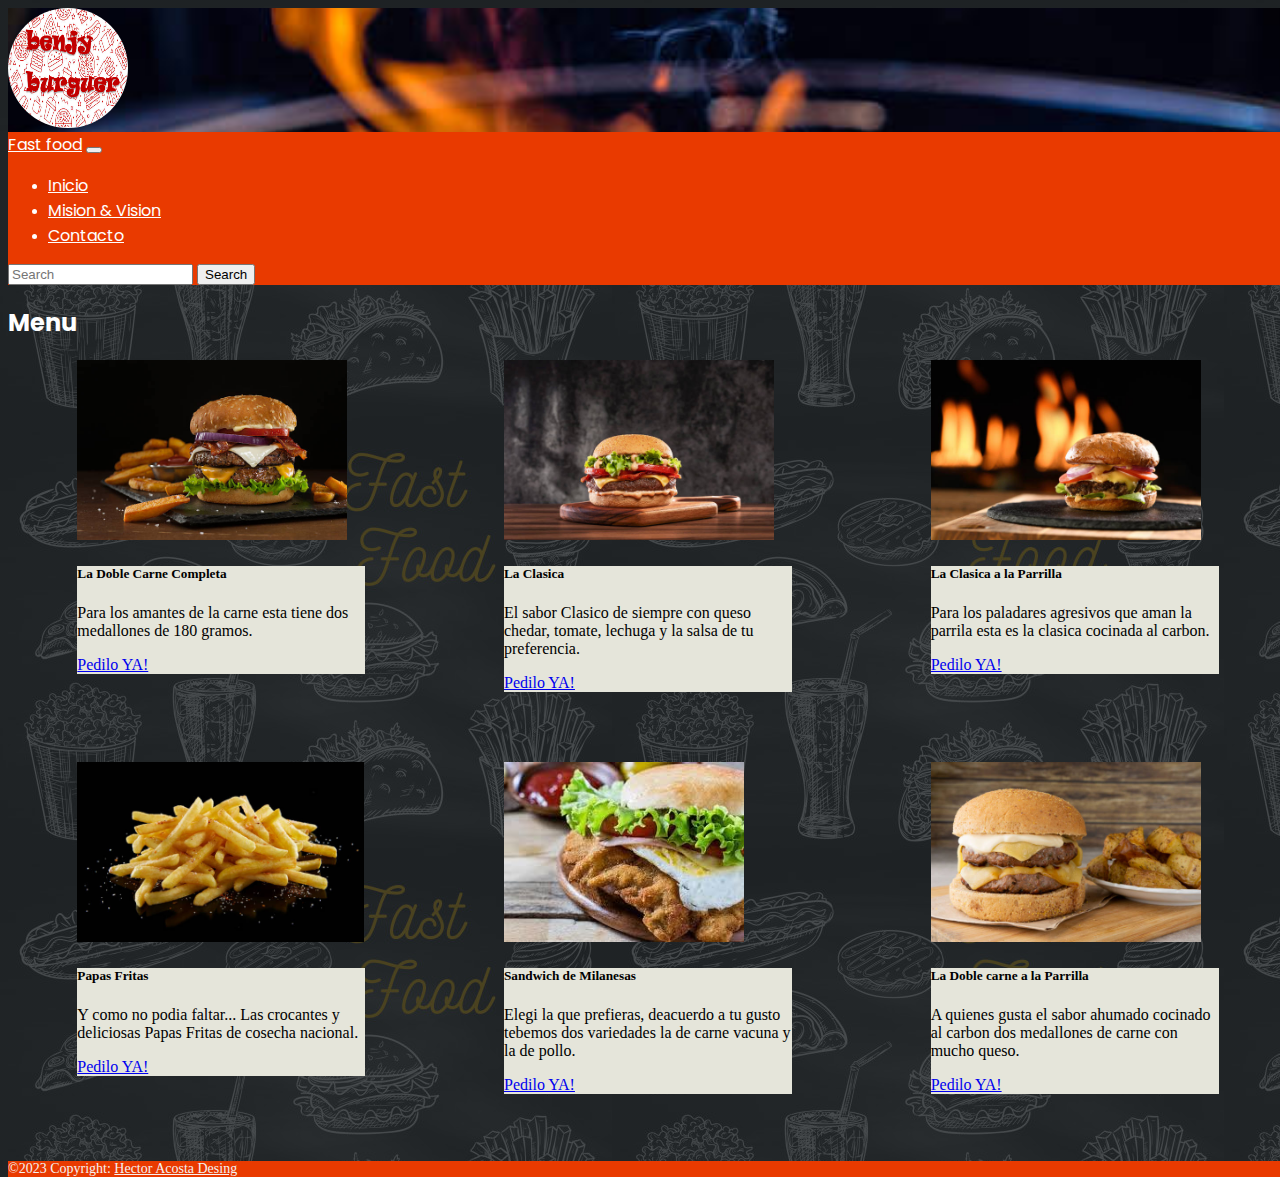
<file: PaginaWebConBootstrap/index.html>
<!DOCTYPE html>
<html lang="es">
<head>
    <meta charset="UTF-8">
    <meta name="viewport" content="width=device-width, initial-scale=1.0">
    <title>Inicio</title>
    <link href="https://cdn.jsdelivr.net/npm/bootstrap@5.3.1/dist/css/bootstrap.min.css" rel="stylesheet" integrity="sha384-4bw+/aepP/YC94hEpVNVgiZdgIC5+VKNBQNGCHeKRQN+PtmoHDEXuppvnDJzQIu9" crossorigin="anonymous">
    <link rel="preconnect" href="https://fonts.googleapis.com">
    <link rel="preconnect" href="https://fonts.gstatic.com" crossorigin>
    <link href="https://fonts.googleapis.com/css2?family=Poppins:wght@500&display=swap" rel="stylesheet">
    <link rel="stylesheet" href="style.css">
</head>
<body>
    <header>
    <img class="logo" src="./asset/imagen/logo2.png" alt="Logo_benjy_burguer">
    </header>
   

    <nav class="navbar navbar-expand-lg navbar-light">
        <div class="container-fluid">
          <a class="navbar-brand" href="#">Fast food</a>
          <button class="navbar-toggler" type="button" data-bs-toggle="collapse" data-bs-target="#navbarSupportedContent" aria-controls="navbarSupportedContent" aria-expanded="false" aria-label="Toggle navigation">
            <span class="navbar-toggler-icon"></span>
          </button>
          <div class="collapse navbar-collapse" id="navbarSupportedContent">
            <ul class="navbar-nav me-auto mb-2 mb-lg-0">
              <li class="nav-item">
                <a class="nav-link active" aria-current="page" href="#">Inicio</a>
              </li>
              <li class="nav-item">
                <a class="nav-link active" aria-current="true" href="misionvision.html">Mision & Vision</a>
              </li>
              <li class="nav-item">
                <a class="nav-link active" aria-current="true" href="contacto.html">Contacto</a>
              </li>
            </ul>
            <form class="d-flex" role="search">
              <input class="form-control me-2" type="search" placeholder="Search" aria-label="Search">
              <button class="btn btn-outline-light" type="submit">Search</button>
            </form>
          </div>
        </div>
      </nav>

    <div class="container mt-3">
      <h2>Menu</h2>
      <div class="card-deck">
        <div class="card" style="width: 18rem; height: 24rem;">
        <img src="./asset/imagen/imagen1.jpg" height="180" class="card-img-top" alt="Producto 1">
        <div class="card-body">
        <h5 class="card-title">La Doble Carne Completa</h5>
        <p class="card-text">Para los amantes de la carne esta tiene dos medallones de 180 gramos.</p>
        <a href="#" class="btn btn-danger">Pedilo YA!</a>
        </div>
        </div>
        <div class="card" style="width: 18rem; height: 24rem;">
        <img src="./asset/imagen/imagen2.jpg" height="180" class="card-img-top" alt="Producto 2">
        <div class="card-body">
          <h5 class="card-title">La Clasica</h5>
          <p class="card-text">El sabor Clasico de siempre con queso chedar, tomate, lechuga y la salsa de tu preferencia.</p>
          <a href="#" class="btn btn-danger">Pedilo YA!</a>
        </div>
        </div>
        <div class="card" style="width: 18rem; height: 24rem;">
        <img src="./asset/imagen/imagen3.jpg" height="180" class="card-img-top" alt="Producto3">
        <div class="card-body">
          <h5 class="card-title">La Clasica a la Parrilla</h5>
          <p class="card-text">Para los paladares agresivos que aman la parrila esta es la clasica cocinada al carbon.</p>
          <a href="#" class="btn btn-danger">Pedilo YA!</a>
        </div>
        </div>
      </div>
      
    
      <br>
      <div class="card-deck">
        <div class="card" style="width: 18rem; height: 24rem;">
        <img src="./asset/imagen/imagen4.jpg" height="180" class="card-img-top" alt="Producto4">
        <div class="card-body">
          <h5 class="card-title">Papas Fritas</h5>
          <p class="card-text">Y como no podia faltar... Las crocantes y deliciosas Papas Fritas de cosecha nacional.</p>
          <a href="#" class="btn btn-danger">Pedilo YA!</a>
        </div>
        </div>
        <div class="card" style="width: 18rem; height: 24rem;">
        <img src="./asset/imagen/imagen5.jpg" height="180" class="card-img-top" alt="Producto5">
        <div class="card-body">
          <h5 class="card-title">Sandwich de Milanesas</h5>
          <p class="card-text">Elegi la que prefieras, deacuerdo a tu gusto tebemos dos variedades la de carne vacuna y la de pollo.</p>
          <a href="#" class="btn btn-danger">Pedilo YA!</a>
        </div>
        </div>
    
        <div class="card" style="width: 18rem; height: 24rem;">
        <img src="./asset/imagen/imagen6.jpg" height="180" class="card-img-top" alt="Producto6">
        <div class="card-body">
          <h5 class="card-title">La Doble carne a la Parrilla</h5>
          <p class="card-text">A quienes gusta el sabor ahumado cocinado al carbon dos medallones de carne con mucho queso.</p>
          <a href="#" class="btn btn-danger">Pedilo YA!</a>
        </div>
        </div>
      </div>
      </div>
    

        <footer class="footer-copyright text-center py-3 blockquote-footer"> &copy;2023 Copyright:
        <a href="#">Hector Acosta Desing</a>

        </footer>
    <script src="https://cdn.jsdelivr.net/npm/@popperjs/core@2.11.8/dist/umd/popper.min.js" integrity="sha384-I7E8VVD/ismYTF4hNIPjVp/Zjvgyol6VFvRkX/vR+Vc4jQkC+hVqc2pM8ODewa9r" crossorigin="anonymous"></script>
    <script src="https://cdn.jsdelivr.net/npm/bootstrap@5.3.1/dist/js/bootstrap.min.js" integrity="sha384-Rx+T1VzGupg4BHQYs2gCW9It+akI2MM/mndMCy36UVfodzcJcF0GGLxZIzObiEfa" crossorigin="anonymous"></script>

  
</body>
</html>
</file>
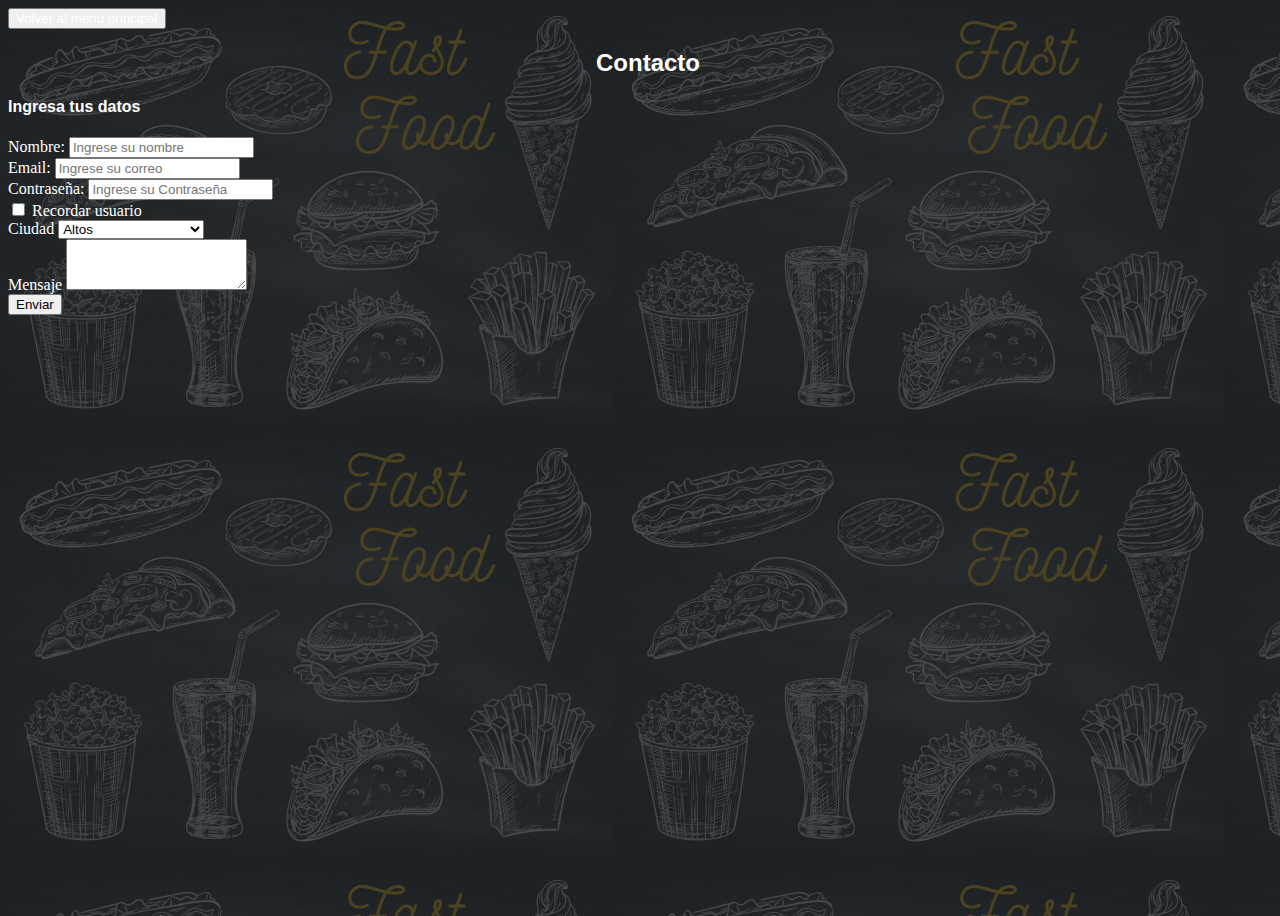
<file: PaginaWebConBootstrap/contacto.html>
<!DOCTYPE html>
<html lang="en">
<head>
    <meta charset="UTF-8">
    <meta name="viewport" content="width=device-width, initial-scale=1.0">
    <title>Contacto</title>
    <link href="https://cdn.jsdelivr.net/npm/bootstrap@5.3.1/dist/css/bootstrap.min.css" rel="stylesheet" integrity="sha384-4bw+/aepP/YC94hEpVNVgiZdgIC5+VKNBQNGCHeKRQN+PtmoHDEXuppvnDJzQIu9" crossorigin="anonymous">
    <link rel="stylesheet" href="style.css">
</head>
<body>
    <button type="button" class="btn btn-secondary" data-toggle="tooltip" data-placement="top" title="Ir al menu principal">
        <a href="index.html">Volver al menu principal</a>
    </button>
    <div class="container mt-3">
        <h2 style="text-align: center;">Contacto</h2>
        <h4>Ingresa tus datos</h4>
        <form action="respuesta.html">
          <div class="form-group mt-3">
            <label for="nombre">Nombre:</label>
            <input type="text" class="form-control" id="nombre" placeholder="Ingrese su nombre" name="nombre" required>
          </div>
          <div class="form-group mt-3">
            <label for="email">Email:</label>
            <input type="email" class="form-control" id="email" placeholder="Ingrese su correo" name="email" required>
          </div>
          <div class="form-group mt-3">
            <label for="pwd">Contraseña:</label>
            <input type="password" class="form-control" id="pwd" placeholder="Ingrese su Contraseña" name="pswd" required>
          </div>
          <div class="form-group form-check mt-3">
            <label class="form-check-label">
              <input class="form-check-input" type="checkbox" name="remember"> Recordar usuario
            </label>
          </div>
          <div class="form-group mt-3">
         <label for="ciudad">Ciudad</label>
         <select class="form-control" id="ciudad" name="ciudadlist">
           <option>Altos</option>
           <option>Ayolas</option>
           <option>Asuncion</option>
           <option>Atyra</option>
           <option>Fernando de la Mora</option>
         </select>
       </div>
       <div class="form-group mt-3">
         <label for="textarea1">Mensaje</label>
         <textarea class="form-control" id="textarea1" rows="3" name="textarea1txt"></textarea>
       </div>
          <button type="submit" class="btn btn-danger mt-4">Enviar</button>
        </form>
      </div>
    <script src="https://cdn.jsdelivr.net/npm/@popperjs/core@2.11.8/dist/umd/popper.min.js" integrity="sha384-I7E8VVD/ismYTF4hNIPjVp/Zjvgyol6VFvRkX/vR+Vc4jQkC+hVqc2pM8ODewa9r" crossorigin="anonymous"></script>
    <script src="https://cdn.jsdelivr.net/npm/bootstrap@5.3.1/dist/js/bootstrap.min.js" integrity="sha384-Rx+T1VzGupg4BHQYs2gCW9It+akI2MM/mndMCy36UVfodzcJcF0GGLxZIzObiEfa" crossorigin="anonymous"></script>
</body>
</html>
</file>
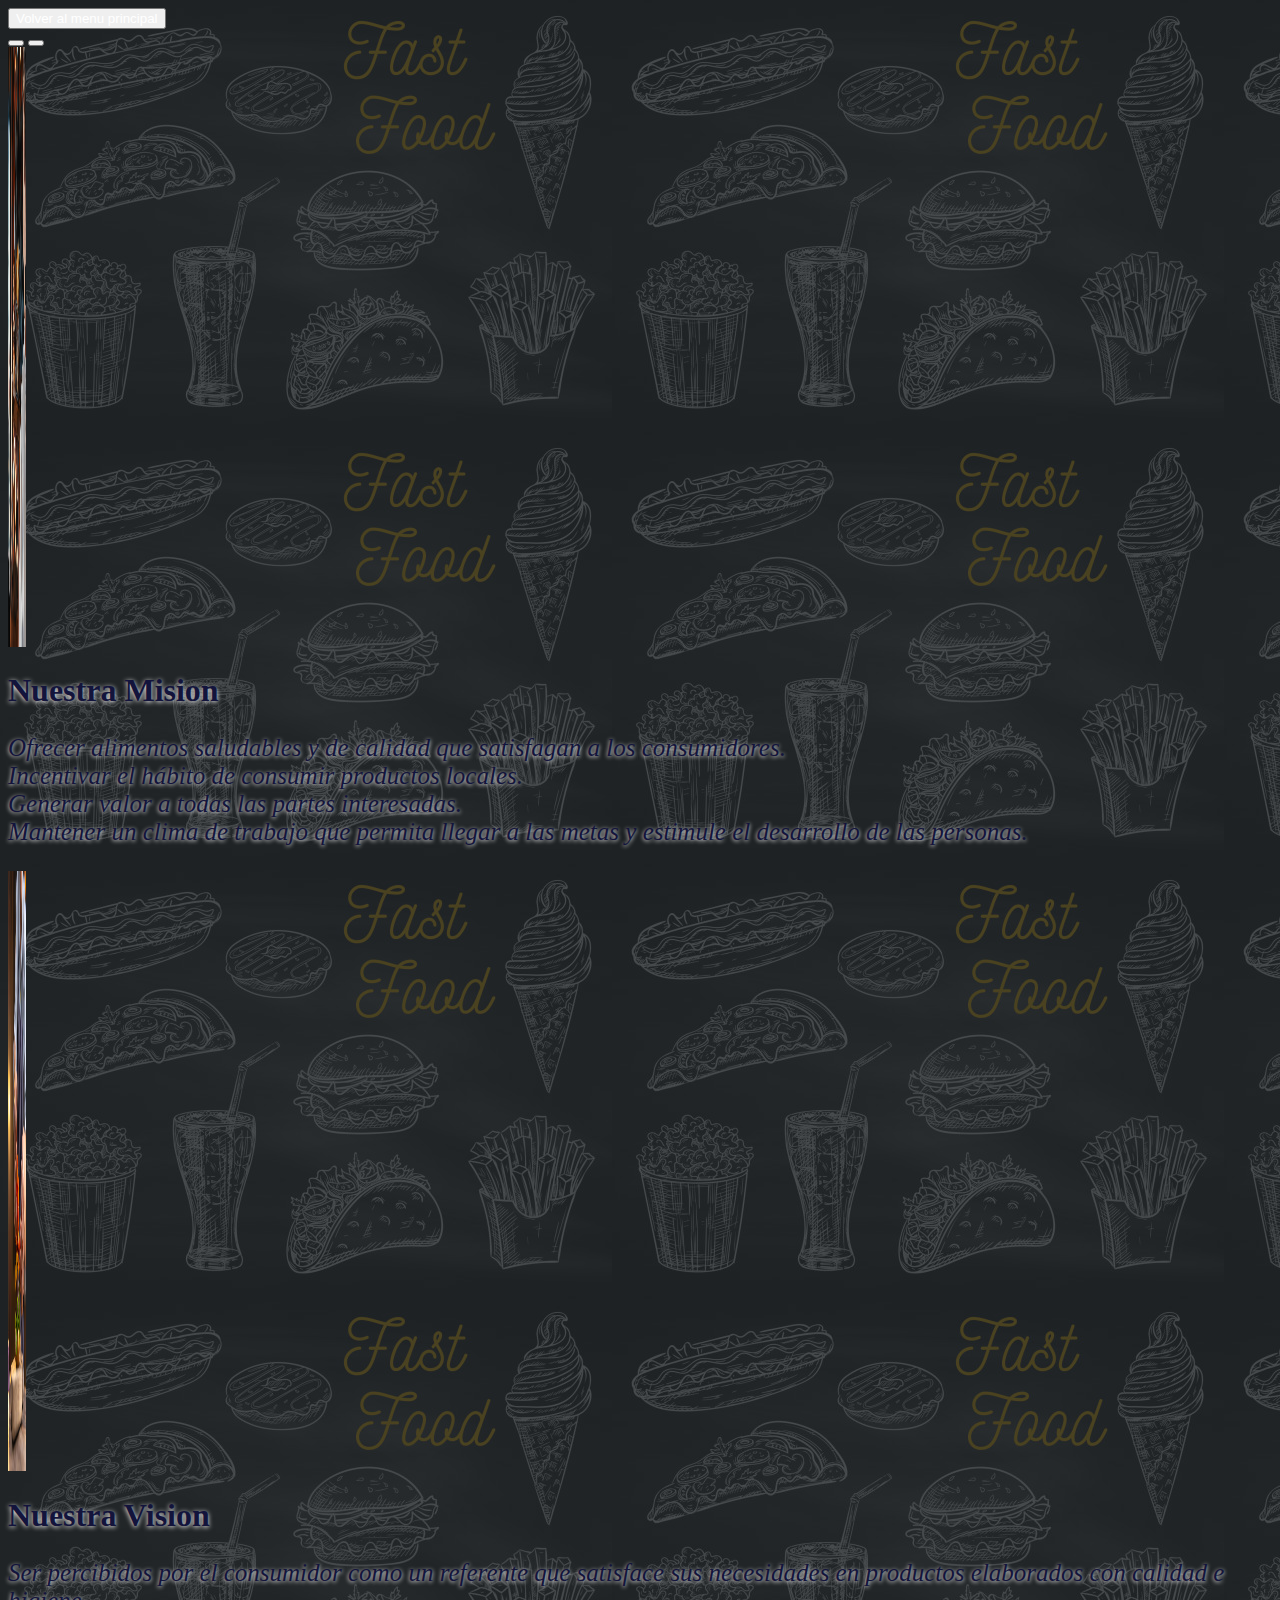
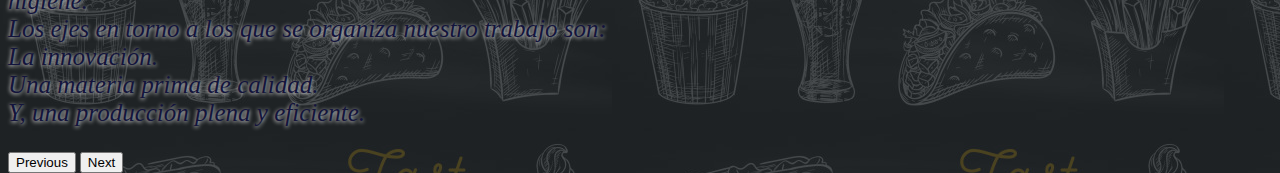
<file: PaginaWebConBootstrap/misionvision.html>
<!DOCTYPE html>
<html lang="en">
<head>
    <meta charset="UTF-8">
    <meta name="viewport" content="width=device-width, initial-scale=1.0">
    <title>Mision & Vision</title>
    <link href="https://cdn.jsdelivr.net/npm/bootstrap@5.3.1/dist/css/bootstrap.min.css" rel="stylesheet" integrity="sha384-4bw+/aepP/YC94hEpVNVgiZdgIC5+VKNBQNGCHeKRQN+PtmoHDEXuppvnDJzQIu9" crossorigin="anonymous">
    <link rel="stylesheet" href="style.css">
</head>
<body>
    <button type="button" class="btn btn-secondary" data-toggle="tooltip" data-placement="top" title="Ir al menu principal">
        <a href="index.html">Volver al menu principal</a>
    </button>
    <div class="container mt-4">
        <div id="carouselExampleCaptions" class="carousel slide">
            <div class="carousel-indicators">
              <button type="button" data-bs-target="#carouselExampleCaptions" data-bs-slide-to="0" class="active" aria-current="true" aria-label="Slide 1"></button>
              <button type="button" data-bs-target="#carouselExampleCaptions" data-bs-slide-to="1" aria-label="Slide 2"></button>
              
            </div>
            <div class="carousel-inner">
              <div class="carousel-item active">
                <img src="./asset/imagen/fondo5.jpg" class="d-block w-100" width="18px" height="600px" alt="...">
                <div class="carousel-caption d-none d-md-block">
                  <h1>Nuestra Mision</h1>
                  <p>Ofrecer alimentos saludables y de calidad que satisfagan a los consumidores. <br>
                    Incentivar el hábito de consumir productos locales. <br>
                    Generar valor a todas las partes interesadas. <br>
                    Mantener un clima de trabajo que permita llegar a las metas y estimule el desarrollo de las personas.</p>
                </div>
              </div>
              <div class="carousel-item">
                <img src="./asset/imagen/misionvision3.jpg" class="d-block w-100" width="18px" height="600px" alt="...">
                <div class="carousel-caption d-none d-md-block">
                  <h1>Nuestra Vision</h1>
                  <p>Ser percibidos por el consumidor como un referente que satisface sus necesidades en productos elaborados con calidad e higiene. <br>
                    Los ejes en torno a los que se organiza nuestro trabajo son: <br>
                    La innovación. <br>
                    Una materia prima de calidad. <br>
                    Y, una producción plena y eficiente.</p>
                </div>
              </div>
            </div>
            <button class="carousel-control-prev" type="button" data-bs-target="#carouselExampleCaptions" data-bs-slide="prev">
              <span class="carousel-control-prev-icon" aria-hidden="true"></span>
              <span class="visually-hidden">Previous</span>
            </button>
            <button class="carousel-control-next" type="button" data-bs-target="#carouselExampleCaptions" data-bs-slide="next">
              <span class="carousel-control-next-icon" aria-hidden="true"></span>
              <span class="visually-hidden">Next</span>
            </button>
          </div>
        </div>  
    <script src="https://cdn.jsdelivr.net/npm/@popperjs/core@2.11.8/dist/umd/popper.min.js" integrity="sha384-I7E8VVD/ismYTF4hNIPjVp/Zjvgyol6VFvRkX/vR+Vc4jQkC+hVqc2pM8ODewa9r" crossorigin="anonymous"></script>
    <script src="https://cdn.jsdelivr.net/npm/bootstrap@5.3.1/dist/js/bootstrap.min.js" integrity="sha384-Rx+T1VzGupg4BHQYs2gCW9It+akI2MM/mndMCy36UVfodzcJcF0GGLxZIzObiEfa" crossorigin="anonymous"></script> 
</body>
</html>
</file>
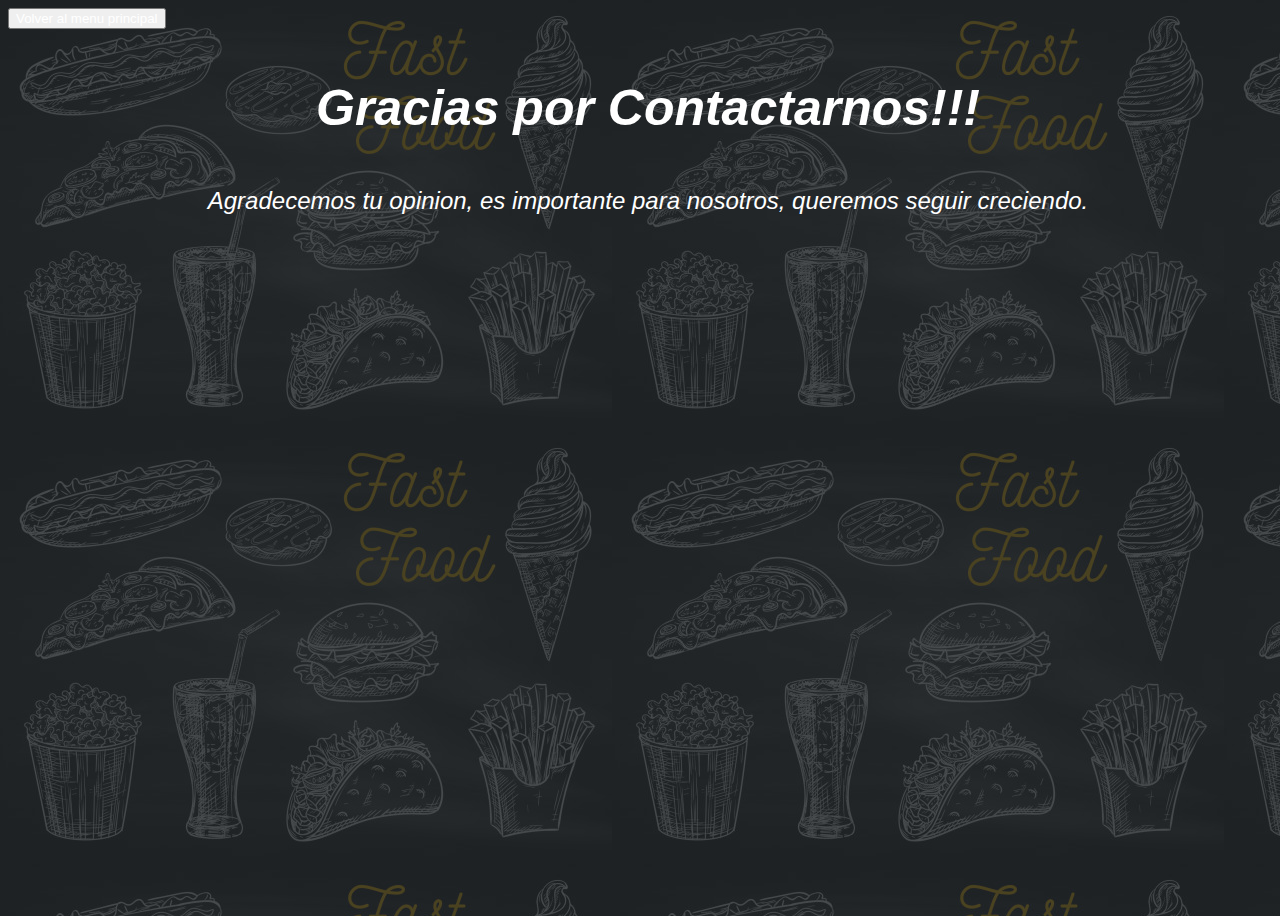
<file: PaginaWebConBootstrap/respuesta.html>
<!DOCTYPE html>
<html lang="en">
<head>
    <meta charset="UTF-8">
    <meta name="viewport" content="width=device-width, initial-scale=1.0">
    <title>Respuesta</title>
    <link href="https://cdn.jsdelivr.net/npm/bootstrap@5.3.1/dist/css/bootstrap.min.css" rel="stylesheet" integrity="sha384-4bw+/aepP/YC94hEpVNVgiZdgIC5+VKNBQNGCHeKRQN+PtmoHDEXuppvnDJzQIu9" crossorigin="anonymous">
    <link rel="stylesheet" href="style.css">
</head>
<body>
    <button type="button" class="btn btn-secondary" data-toggle="tooltip" data-placement="top" title="Ir al menu principal">
        <a href="index.html">Volver al menu principal</a>
    </button>
    <div class="container">
    <h3 id="respuesta">Gracias por Contactarnos!!!</h3>
    <p id="text-respuesta">Agradecemos tu opinion, es importante para nosotros, queremos seguir creciendo.</p>
    </div>
</body>
</html>
</file>
<file: PaginaWebConBootstrap/style.css>
.logo{
    width: 120px;
    height: 120px;
    border-radius: 100px;
}
.logo:hover{
    transform: scale(1.1);
}
header{
    background: url(./asset/imagen/fondo6.jpg);
    background-size: cover;
    position: sticky;
    top: 1px;
    z-index: 1000;
}

body{
    background: linear-gradient(to top, rgba(30, 35, 38, .8), rgba(30,35,38,.8)),url(./asset/imagen/fondo7.jpg);
    width: 100%;
    height: 100vh;
  }

.navbar{
      background-color: #e93a00;
      color: white;
      position:sticky;
      z-index: 1000;
      top: 121px; 
  }
      
.card{
    margin: auto;
    margin-top: auto;
  }
.card-deck{
    display: flex;
  }
  .card-body{
    background-color: rgb(229, 229, 218);
  }
  .card-deck img:hover{
    transform: scale(1.6);
  }
.btn:hover{
    transform: scale(1.2);
    
  }
.navbar a{
    font-family: Poppins, sans-serif;
    color: white ;
}
    
.navbar a:hover{
    transform: scale(1.2);
    cursor: pointer;
    
  }
h2{
    font-family: Poppins, sans-serif;
    color: white;
  }
h2:hover{
    color: #e93a00;
  }
h3{
    font-family: Poppins, sans-serif;
    color: white;
    text-align: center;
    font-size: 50px;
    font-style: italic;
}
h4{
    font-family: Poppins, sans-serif;
    color: white;
}

.footer-copyright{
    background: #e93a00;
    color: rgb(246, 242, 242);
    margin-top: 15px;
    font-size: 14px;
  }
.footer-copyright a{
    color: rgb(246, 242, 242);
    font-size: 14px;
}
  .carousel-inner{
    border-radius: 8px;
  }
  .carousel-inner h1{
    color: rgb(19, 20, 60);
    text-shadow: 0px 1px 5px white;

  }
  .carousel-inner  p{
    color: rgb(19, 20, 60);
    font-size: 25px;
    font-style: italic;
    font-family: cursive;
    text-shadow: 0px 1px 4px white;
  }
  .btn-secondary a{
    text-decoration: none;
    color: white;
  }
  .form-group{
    display: block;
    color: white;
  }
  #text-respuesta{
    color: white;
    font-size: 24px;
    font-style: italic;
    font-family: 'Lucida Sans', 'Lucida Sans Regular', 'Lucida Grande', 'Lucida Sans Unicode', Geneva, Verdana, sans-serif;
    text-align: center;
    margin-top: 50px;

  }
  #respuesta{
    font-family: 'Lucida Sans', 'Lucida Sans Regular', 'Lucida Grande', 'Lucida Sans Unicode', Geneva, Verdana, sans-serif;

  }
</file>
